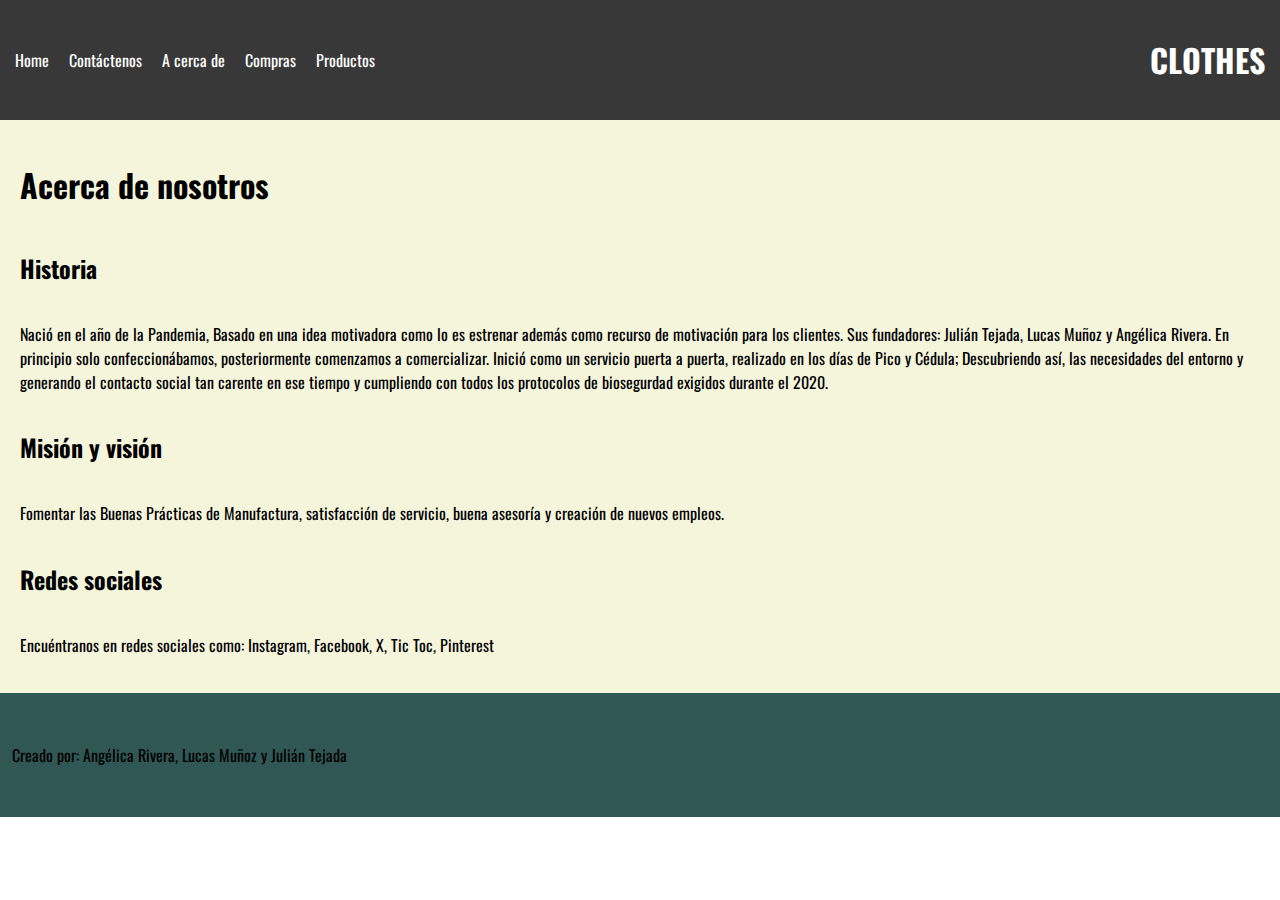
<file: pages/acercade.html>
<!DOCTYPE html>
<html lang="es">

<head>
    <meta charset="UTF-8">
    <title>Tienda de Ropa</title>
    <link rel="preconnect" href="https://fonts.googleapis.com">
    <link rel="preconnect" href="https://fonts.gstatic.com" crossorigin>
    <link
        href="https://fonts.googleapis.com/css2?family=Oswald:wght@200..700&family=Playfair+Display:ital,wght@0,400..900;1,400..900&family=Poetsen+One&family=Roboto:ital,wght@0,100;0,300;0,400;0,500;0,700;0,900;1,100;1,300;1,400;1,500;1,700;1,900&display=swap"
        rel="stylesheet">
    <link rel="stylesheet" href="../assets/css/acercade.css">
</head>

<body>
    <div class="sidebar" id="sidebar">
        <div class="sidebar-section">
            <h3>Categorías</h3>
            <ul>
                <a href="pages/deportiva.html">
                    <li>Deportiva</li>
                </a>
                <li><a href="pages/casual.html">Casual</a></li>
                <li>Elegante</li>
            </ul>
        </div>
    </div>

    <div id="overlay" class="overlay"></div>


    <div class="topbar">
        <div class="topbar-nav">
            <div class="toggle-sidebar" id="toggleSidebar">☰ Productos</div>
            <a href="../index.html">Home</a>
            <a href="./contacto.html">Contáctenos</a>
            <a href="./acercade.html">A cerca de</a>
            <a href="./compras.html">Compras</a>
            <a href="./productos.html">Productos</a>
        </div>
                    <h1>CLOTHES</h1>

    </div>
    <main>
        <h1>Acerca de nosotros</h1>
        <h2>Historia</h2>
        <p>Nació en el año de la Pandemia, Basado en una idea motivadora como lo es estrenar además como recurso
            de motivación para los clientes. Sus fundadores: Julián Tejada, Lucas Muñoz y Angélica Rivera. En
            principio solo confeccionábamos, posteriormente comenzamos a comercializar. Inició como un servicio
            puerta a puerta, realizado en los días de Pico y Cédula; Descubriendo así, las necesidades del
            entorno y generando el contacto social tan carente en ese tiempo y cumpliendo con todos los
            protocolos de biosegurdad exigidos durante el 2020.
        </p>

        <h2>Misión y visión</h2>
        <p>Fomentar las Buenas Prácticas de Manufactura, satisfacción de servicio, buena asesoría y creación de
            nuevos empleos.</p>

        <h2>Redes sociales</h2>
        <p>Encuéntranos en redes sociales como:
            Instagram, Facebook, X, Tic Toc, Pinterest
        </p>
    </main>
    <footer>
        Creado por: Angélica Rivera, Lucas Muñoz y Julián Tejada
    </footer>
   
</body>

</html>
</file>
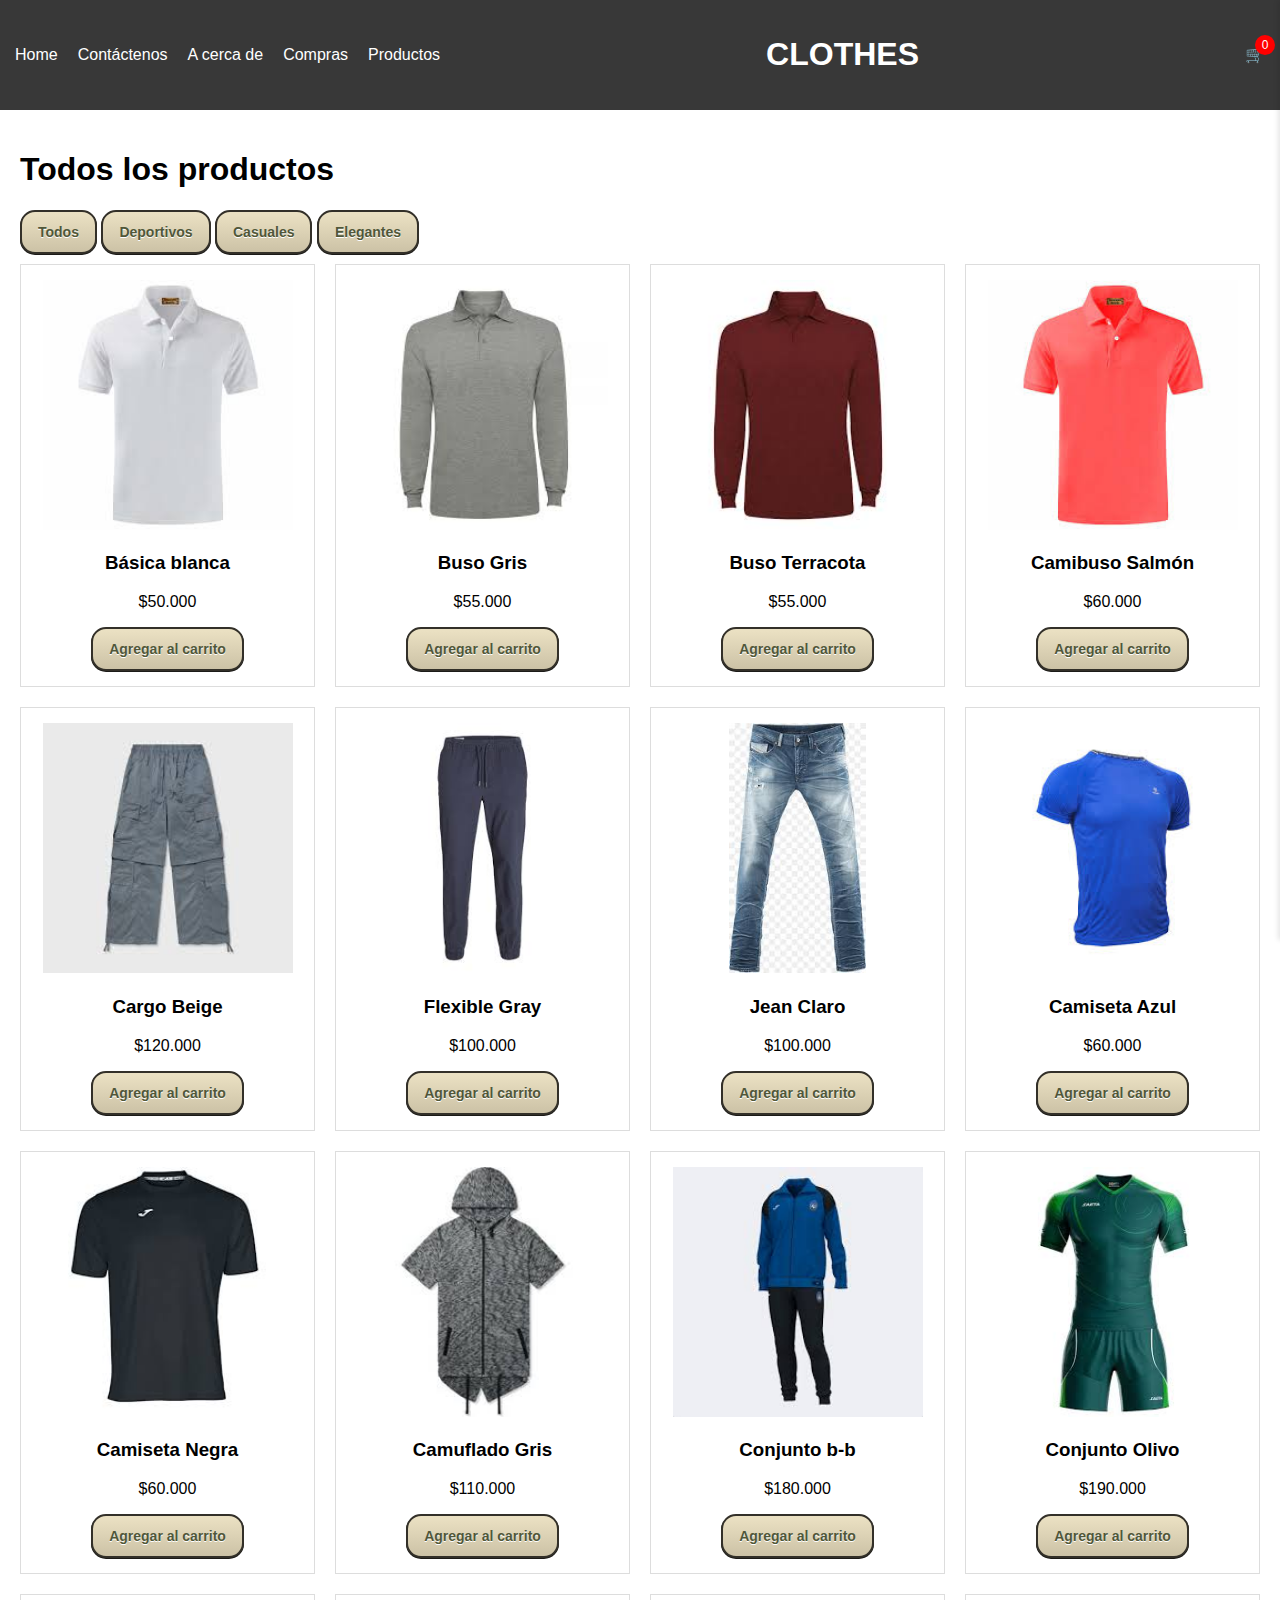
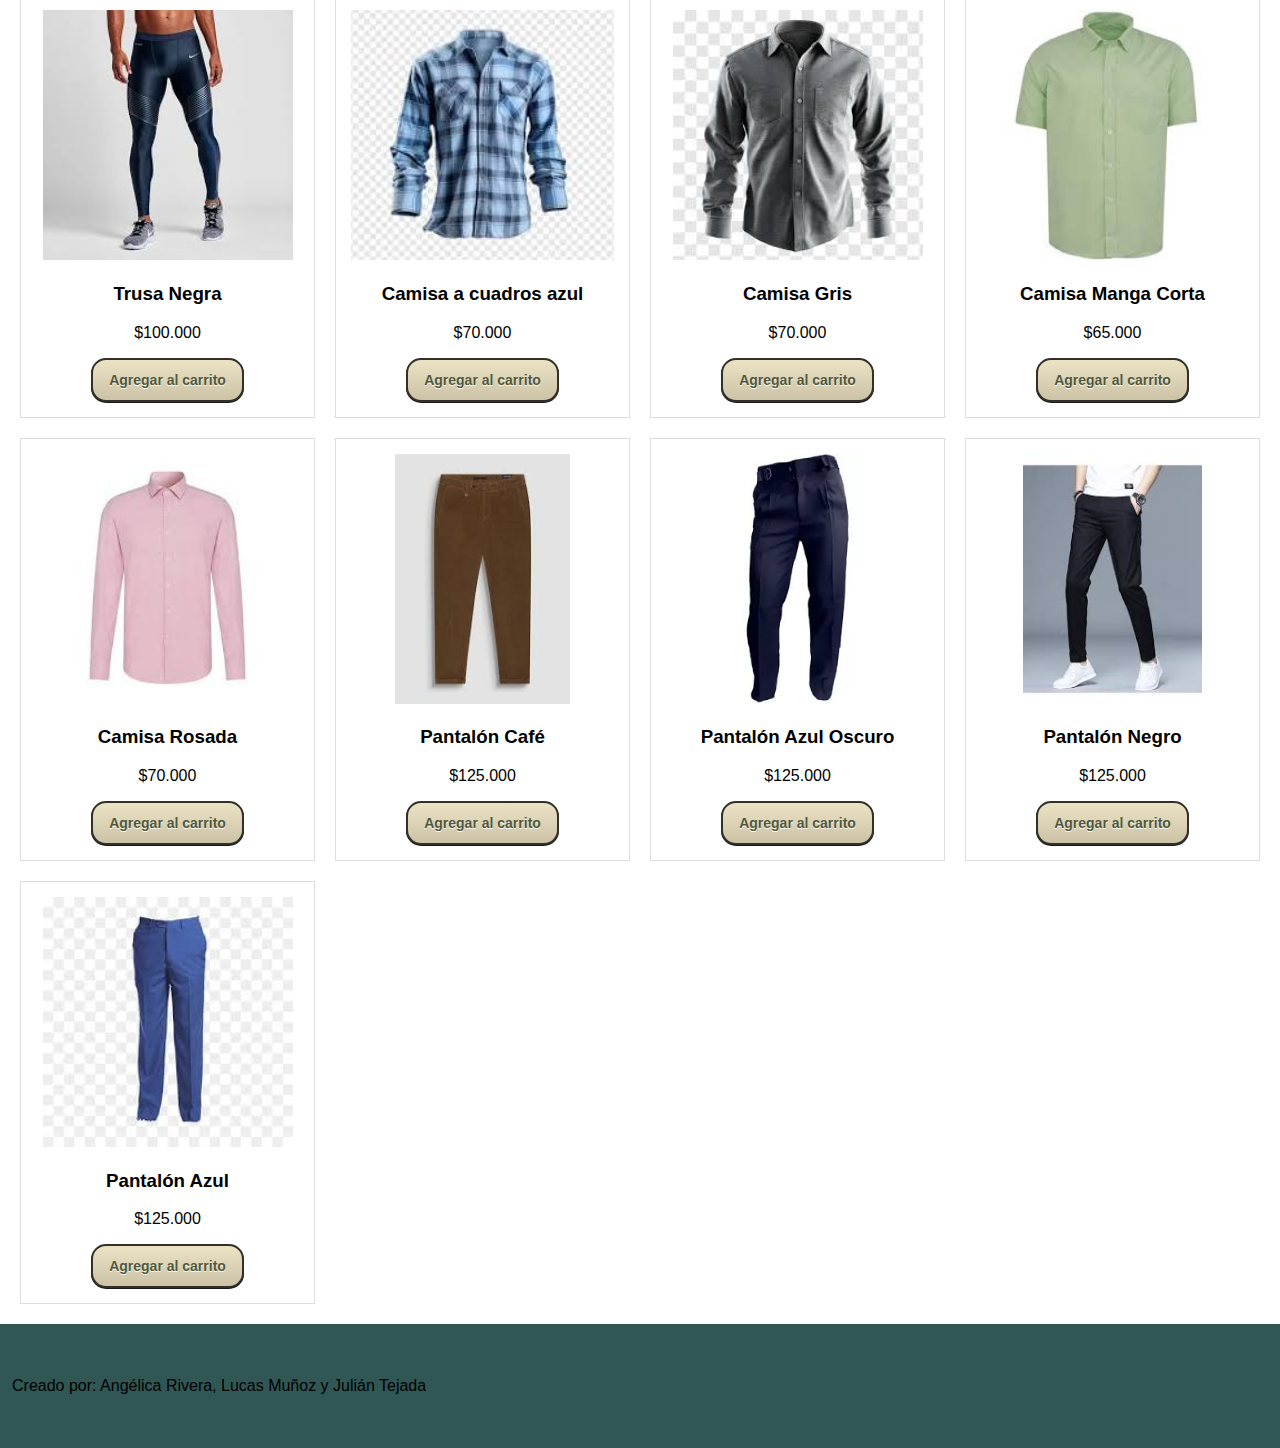
<file: pages/compras.html>
<!DOCTYPE html>
<html lang="es">

<head>
    <meta charset="UTF-8">
    <title>Tienda de Ropa</title>
    <link rel="stylesheet" href="../assets/css/compras.css">
</head>

<body>
    <div class="sidebar" id="sidebar">
        <div class="sidebar-section">
            <h3>Categorías</h3>
            <ul>
                <a href="pages/deportiva.html">
                    <li>Deportiva</li>
                </a>
                <li><a href="pages/casual.html">Casual</a></li>
                <li>Elegante</li>
            </ul>
        </div>
    </div>

    <div id="overlay" class="overlay"></div>

    <div class="main-container">
        <div class="topbar">
            <div class="topbar-nav">
                <div class="toggle-sidebar" id="toggleSidebar">☰ Productos</div>
                <a href="../index.html">Home</a>
                <a href="./contacto.html">Contáctenos</a>
                <a href="./acercade.html">A cerca de</a>
                <a href="./compras.html">Compras</a>
                <a href="./productos.html">Productos</a>
            </div>
            <h1>CLOTHES</h1>

            <div class="header__icon" id="cart-icon">
                <span id="cart-count" class="cart-count">0</span>
                <div class="cart-icon">🛒</div>
            </div>
        </div>
        <div class="main-content">

            <div id="overlay-cart" class="overlay-cart"></div>

            <h1>Todos los productos</h1>
            <div class="category-filter">
                <button class="filter-btn active" data-category="Todos">Todos</button>
                <button class="filter-btn" data-category="Deportivo">Deportivos</button>
                <button class="filter-btn" data-category="Casual">Casuales</button>
                <button class="filter-btn" data-category="Elegante">Elegantes</button>
            </div>
            <div class="products-container">
            </div>
            <section class="cart" id="cart">
                <h2 class="cart__title">CARRITO</h2>
                <div id="cart-items" class="cart-items"></div>
                <div class="cart-total">
                    <p>Total: $<span id="cart-total-price">0</span></p>
                    <a href="../pages/comprar.html"><button class="comprar"> Comprar </button></a>
                </div>
            </section>

        </div>
        <footer>
            Creado por: Angélica Rivera, Lucas Muñoz y Julián Tejada
        </footer>
    </div>
    <script src="../render-products.js"></script>
    <script src="../index.js"></script>
</body>

</html>
</file>
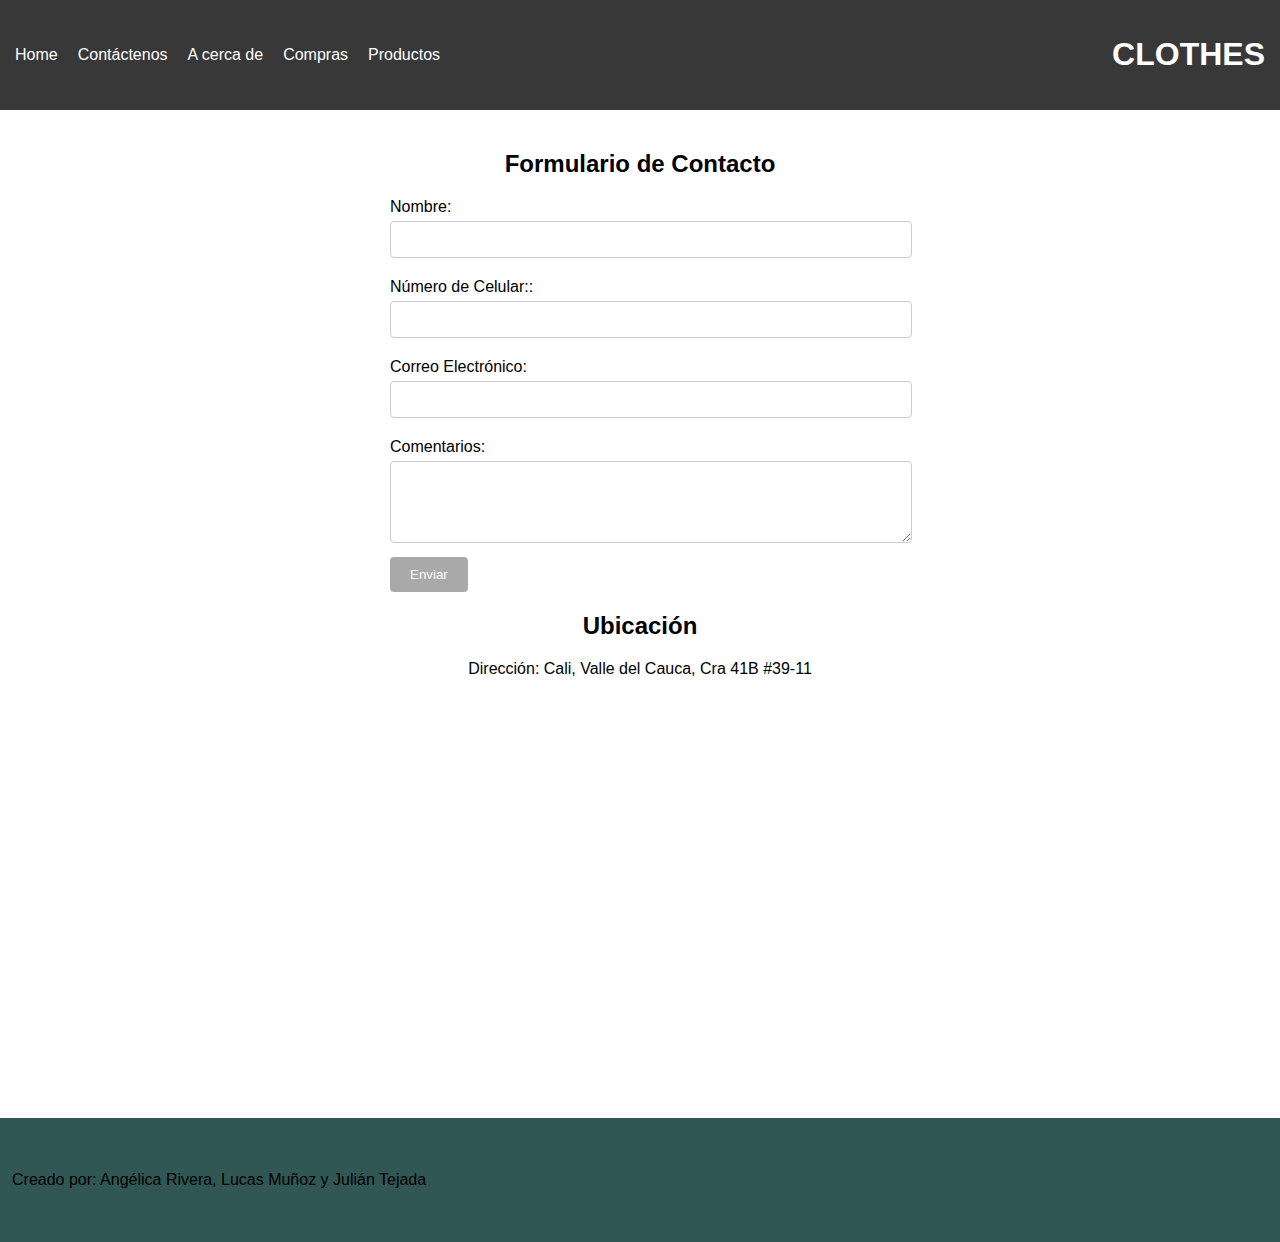
<file: pages/contacto.html>
<!DOCTYPE html>
<html lang="es">

<head>
    <meta charset="UTF-8">
    <meta name="viewport" content="width=device-width, initial-scale=1.0">
    <link rel="stylesheet" href="../assets/css/contacto.css">
    <title>Página de Contacto</title>
</head>

<body>
    <div class="sidebar" id="sidebar">
        <div class="sidebar-section">
            <h3>Categorías</h3>
            <ul>
                <li><a href="deportiva.html">Deportiva</a></li>
                <li>Casual</li>
                <li>Elegante</li>
            </ul>
        </div>
    </div>

    <div id="overlay" class="overlay"></div>

    <div class="main-container">
        <div class="topbar">
            <div class="topbar-nav">
                <div class="toggle-sidebar" id="toggleSidebar">☰ Productos</div>
                <a href="../index.html">Home</a>
                <a href="./contacto.html">Contáctenos</a>
                <a href="./acercade.html">A cerca de</a>
                <a href="./compras.html">Compras</a>
                <a href="./productos.html">Productos</a>
            </div>
            <h1>CLOTHES</h1>

        </div>

    <div class="container">
        <h2>Formulario de Contacto</h2>
        <form action="#" method="POST">
            <label for="name">Nombre:</label>
            <input type="text" id="name" name="name" required>
            <label for="name">Número de Celular::</label>
            <input type="text" id="name" name="name" required>


            <label for="email">Correo Electrónico:</label>
            <input type="email" id="email" name="email" required>

            <label for="message">Comentarios:</label>
            <textarea id="message" name="message" rows="4" required></textarea>

            <button type="submit">Enviar</button>
        </form>

        <div class="map-container">
            <h2>Ubicación</h2>
            <p>Dirección: Cali, Valle del Cauca, Cra 41B #39-11</p>
            <iframe
                src="https://www.google.com/maps/embed?pb=!1m18!1m12!1m3!1d3982.7351389226983!2d-76.51243752603743!3d3.414597551465665!2m3!1f0!2f0!3f0!3m2!1i1024!2i768!4f13.1!3m3!1m2!1s0x8e30a6da73435291%3A0x955ae8675dc5adf7!2sCra.%2041b%20%2339-11%2C%20Union%20de%20Vivienda%20Popular%2C%20Cali%2C%20Valle%20del%20Cauca!5e0!3m2!1ses!2sco!4v1733403906520!5m2!1ses!2sco"
                width="60px" height="10%" style="border:0;" allowfullscreen="" loading="lazy"
                referrerpolicy="no-referrer-when-downgrade"></iframe>
        </div>
    </div>
    <footer>
        Creado por: Angélica Rivera, Lucas Muñoz y Julián Tejada
    </footer>
    <script src="../assets/js/index.js"></script>
</body>

</html>
</file>
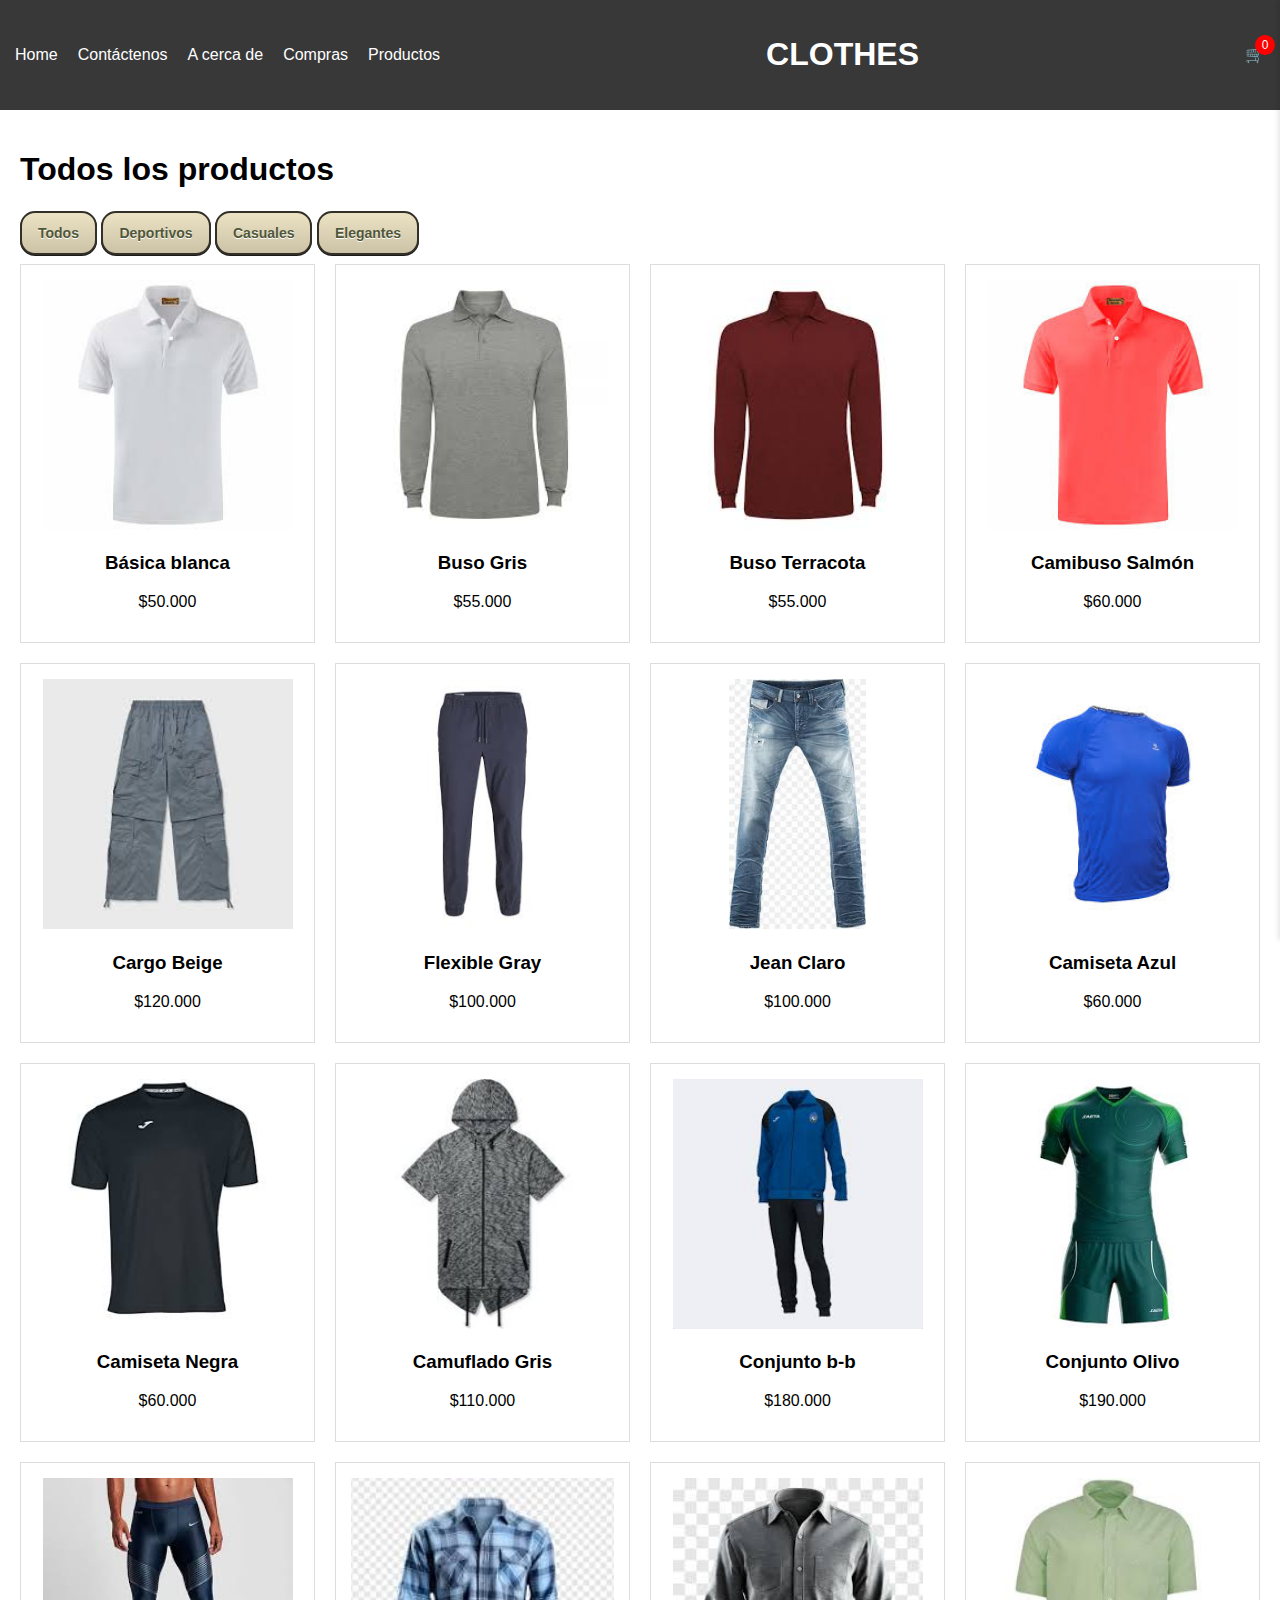
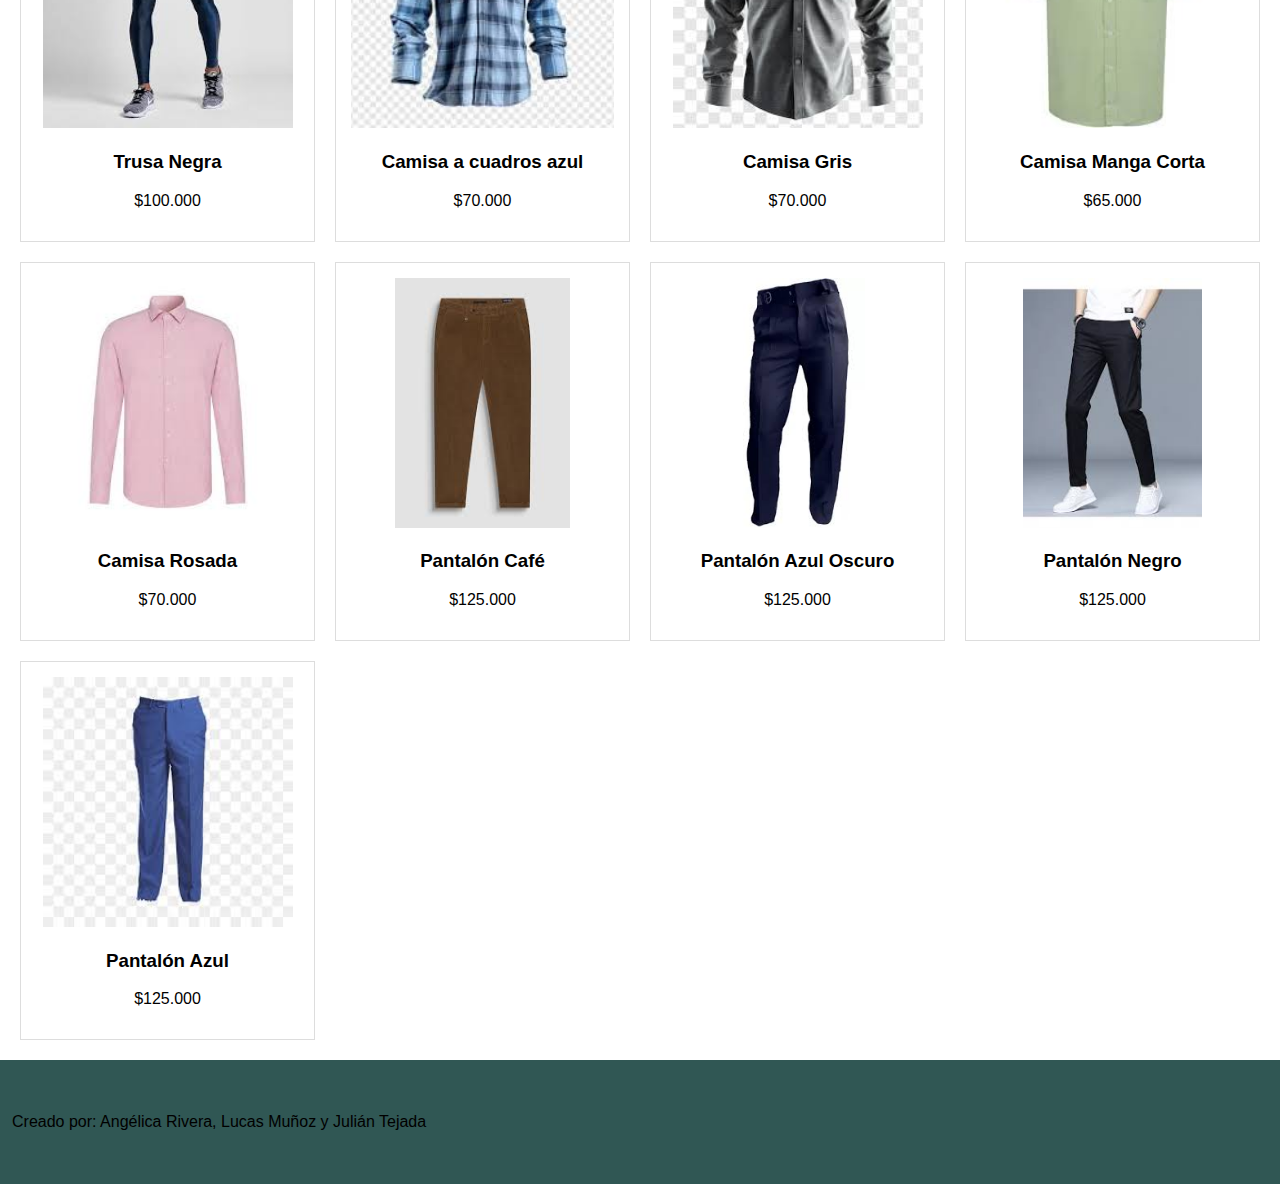
<file: pages/productos.html>
<!DOCTYPE html>
<html lang="es">

<head>
    <meta charset="UTF-8">
    <title>Tienda de Ropa</title>
    <link rel="stylesheet" href="../assets/css/productos.css">
</head>

<body class="hide-add-to-cart-button">
    <div id="overlay" class="overlay"></div>

    <div class="main-container">
        <header class="topbar">
            <div class="topbar-nav">
                <div class="toggle-sidebar" id="toggleSidebar">☰ Productos</div>
                <a href="../index.html">Home</a>
                <a href="./contacto.html">Contáctenos</a>
                <a href="./acercade.html">A cerca de</a>
                <a href="./compras.html">Compras</a>
                <a href="./productos.html">Productos</a>
            </div>
            <h1>CLOTHES</h1>
            <div class="header__icon" id="cart-icon">
                <span id="cart-count" class="cart-count">0</span>
                <div class="cart-icon">🛒</div>
            </div>
        </header>
        <div class="main-content">

            <div id="overlay-cart" class="overlay-cart"></div>

            <h1>Todos los productos</h1>
            <div class="category-filter">
                <button class="filter-btn active" data-category="Todos">Todos</button>
                <button class="filter-btn" data-category="Deportivo">Deportivos</button>
                <button class="filter-btn" data-category="Casual">Casuales</button>
                <button class="filter-btn" data-category="Elegante">Elegantes</button>
            </div>
            <div class="products-container">
            </div>
            <section class="cart" id="cart">
                <h2 class="cart__title">CARRITO</h2>
                <div id="cart-items" class="cart-items"></div>
                <div class="cart-total">
                    <p>Total: $<span id="cart-total-price">0</span></p>
                    <a href="../pages/comprar.html"><button class="comprar"> Comprar </button></a>
                </div>
            </section>

        </div>
        <footer>
            Creado por: Angélica Rivera, Lucas Muñoz y Julián Tejada
        </footer>
    </div>
    <script src="../render-products.js"></script>
    <script src="../index.js"></script>
</body>

</html>
</file>
<file: assets/css/acercade.css>
body {
    font-family: "Oswald", sans-serif;
    font-optical-sizing: auto;
    font-weight: 400;
    font-style: normal;
    margin: 0;
    padding: 0;
    box-sizing: border-box;
}
.toggle-sidebar {
    display: none;
}
.sidebar,
.cart {
    position: fixed;
    height: 100%;
    top: 0;
    transition: all 0.3s ease;
    z-index: 1100;
}

.sidebar {
    width: 250px;
    background-color: #f1f1f1;
    left: -291px;
    padding: 20px;
}

.cart {
    width: 350px;
    background-color: #fff;
    right: -390px;
    padding: 20px;
    box-shadow: -2px 0 5px rgba(0, 0, 0, 0.1);
}

.sidebar.open {
    left: 0;
}

.toggle-sidebar {
    cursor: pointer;
}

.cart.open {
    right: 0;
}

.overlay,
.overlay-cart {
    display: none;
    position: fixed;
    top: 0;
    left: 0;
    width: 100%;
    height: 100%;
    background: rgba(0, 0, 0, 0.5);
    z-index: 1000;
}

.topbar {
    display: flex;
    justify-content: space-between;
    background-color: #383838;
    color: white;
    padding: 15px;
    align-items: center;
}

.topbar-nav {
    display: flex;
    gap: 20px;
    align-items: flex-end;
}

.topbar-nav a {
    color: white;
    text-decoration: none;
}

.cart__item {
    display: flex;
    align-items: center;
    border-bottom: 1px solid #ddd;
    padding: 10px 0;
}

.cart__item-image {
    width: 80px;
    height: 80px;
    object-fit: cover;
    margin-right: 15px;
}

.cart__item-details {
    flex-grow: 1;
}

.cart__item-delete {
    cursor: pointer;
}

.sidebar-section h3 {
    border-bottom: 2px solid #333;
    padding-bottom: 10px;
}

.sidebar-section ul {
    list-style-type: none;
    padding: 0;
}

.sidebar-section ul li {
    padding: 10px;
    cursor: pointer;
    transition: background-color 0.3s;
}

.sidebar-section ul li:hover {
    background-color: #ddd;
}

footer {
    background-color: #305754;
    height: 100px;
    display: flex;
    align-items: center;
    padding: 12px;
}

main {
    display: flex;
    flex-direction: column;
    padding: 20px;
    background-color: beige;
}
</file>
<file: assets/css/compras.css>
body {
    font-family: "Oswald", sans-serif;
    font-optical-sizing: auto;
    font-weight: 400;
    font-style: normal;    margin: 0;
    padding: 0;
    box-sizing: border-box;
}

.sidebar,
.cart {
    position: fixed;
    height: 100%;
    top: 0;
    transition: all 0.3s ease;
    z-index: 1100;
}

.sidebar {
    width: 250px;
    background-color: #f1f1f1;
    left: -291px;
    padding: 20px;
}
.toggle-sidebar {
    display: none;
}
.cart {
    width: 350px;
    background-color: #fff;
    right: -390px;
    padding: 20px;
    box-shadow: -2px 0 5px rgba(0, 0, 0, 0.1);
}


.sidebar.open {
    left: 0;
}

.toggle-sidebar {
    cursor: pointer;
}

.cart.open {
    right: 0;
}

.overlay,
.overlay-cart {
    display: none;
    position: fixed;
    top: 0;
    left: 0;
    width: 100%;
    height: 100%;
    background: rgba(0, 0, 0, 0.5);
    z-index: 1000;
}

.topbar {
    display: flex;
    justify-content: space-between;
    background-color: #383838;
    color: white;
    padding: 15px;
    align-items: center;
}

.topbar-nav {
    display: flex;
    gap: 20px;
    align-items: flex-end;
}

.topbar-nav a {
    color: white;
    text-decoration: none;
}

.header__icon {
    position: relative;
    cursor: pointer;
}

.cart-count {
    position: absolute;
    top: -10px;
    right: -10px;
    background-color: red;
    color: white;
    border-radius: 50%;
    width: 20px;
    height: 20px;
    display: flex;
    align-items: center;
    justify-content: center;
    font-size: 12px;
}

.main-content {
    padding: 20px;
}

.comprar {
    box-shadow: 0px 1px 0px 0px #1c1b18;
    background: linear-gradient(to bottom, #d1e7d1 5%, #a5cca5 100%);
    background-color: #d1e7d1;
    border-radius: 15px;
    border: 2px solid #2d4a2d;
    display: inline-block;
    cursor: pointer;
    color: #2c5e2c;
    font-family: Arial;
    font-size: 14px;
    font-weight: bold;
    padding: 12px 16px;
    text-decoration: none;
    text-shadow: 0px 1px 0px #e0f0e0;
}

.comprar:hover {
    background: linear-gradient(to bottom, #a5cca5 5%, #d1e7d1 100%);
    background-color: #a5cca5;
}

.comprar:active {
    position: relative;
    top: 1px;
}
.category-filter button,
.product__add-to-cart {
    box-shadow: 0px 1px 0px 0px #1c1b18;
    background: linear-gradient(to bottom, #eae0c2 5%, #ccc2a6 100%);
    background-color: #eae0c2;
    border-radius: 15px;
    border: 2px solid #333029;
    display: inline-block;
    cursor: pointer;
    color: #505739;
    font-family: Arial;
    font-size: 14px;
    font-weight: bold;
    padding: 12px 16px;
    text-decoration: none;
    text-shadow: 0px 1px 0px #ffffff;
}


.product__add-to-cart:hover,
.filter-btn:hover  {
    background: linear-gradient(to bottom, #ccc2a6 5%, #eae0c2 100%);
    background-color: #ccc2a6;
}


.product__add-to-cart:active {
    position: relative;
    top: 1px;
}
.category-filter {
    margin: 0 0 10px 0
}
.products-container {
    display: grid;
    grid-template-columns: repeat(4, 1fr);
    gap: 20px;
}

.product {
    border: 1px solid #ddd;
    padding: 15px;
    text-align: center;
}

.product__image {
    max-width: 100%;
    height: 250px;
    object-fit: cover;
}

.cart__item {
    display: flex;
    align-items: center;
    border-bottom: 1px solid #ddd;
    padding: 10px 0;
}

.cart__item-image {
    width: 80px;
    height: 80px;
    object-fit: cover;
    margin-right: 15px;
}

.cart__item-details {
    flex-grow: 1;
}

.cart__item-delete {
    cursor: pointer;
}

.sidebar-section h3 {
    border-bottom: 2px solid #333;
    padding-bottom: 10px;
}

.sidebar-section ul {
    list-style-type: none;
    padding: 0;
}

.sidebar-section ul li {
    padding: 10px;
    cursor: pointer;
    transition: background-color 0.3s;
}

.sidebar-section ul li:hover {
    background-color: #ddd;
}





footer {
    background-color: #305754;
    height: 100px;
    display: flex;
    align-items: center;
    padding: 12px;
}
</file>
<file: assets/css/contacto.css>
body {
    font-family: "Oswald", sans-serif;
    font-optical-sizing: auto;
    font-weight: 400;
    font-style: normal;    margin: 0;
    padding: 0;
}

header {
    background-color: #A9A9A9;
    color: white;
    text-align: center;
    padding: 15px 0;
}

.container {
    padding: 20px;
}

form {
    max-width: 500px;
    margin: 0 auto;
}

label {
    display: block;
    margin: 10px 0 5px;
}

input[type="text"],
input[type="email"],
textarea {
    width: 100%;
    padding: 10px;
    margin-bottom: 10px;
    border: 1px solid #ccc;
    border-radius: 4px;
}

button {
    background-color: #A9A9A9;
    color: white;
    padding: 10px 20px;
    border: none;
    border-radius: 4px;
    cursor: pointer;
}
.toggle-sidebar {
    display: none;
}
button:hover {
    background-color: #45a049;
}

.map-container {
    margin-top: 20px;
    width: 40%;
    height: 40%;
    text-align: center;
    position: relative;
    top: 50%;
    left: 30%;
}

iframe {
    width: 100%;
    height: 400px;
    border: 0;
}
.sidebar, .cart {
    position: fixed;
    height: 100%;
    top: 0;
    transition: all 0.3s ease;
    z-index: 1100;
}

.sidebar {
    width: 250px;
    background-color: #f1f1f1;
    left: -291px;
    padding: 20px;
}

.cart {
    width: 350px;
    background-color: #fff;
    right: -390px;
    padding: 20px;
    box-shadow: -2px 0 5px rgba(0,0,0,0.1);
}

.sidebar.open {
    left: 0;
}
.toggle-sidebar {
    cursor: pointer;
}
.cart.open {
    right: 0;
}

.overlay, .overlay-cart {
    display: none;
    position: fixed;
    top: 0;
    left: 0;
    width: 100%;
    height: 100%;
    background: rgba(0,0,0,0.5);
    z-index: 1000;
}

.topbar {
    display: flex;
    justify-content: space-between;
    background-color: #383838;
    color: white;
    padding: 15px;
    align-items: center;
}

.topbar-nav {
    display: flex;
    gap: 20px;
    align-items: flex-end;
}

.topbar-nav a {
    color: white;
    text-decoration: none;
}

.header__icon {
    position: relative;
    cursor: pointer;
}
.sidebar-section h3 {
    border-bottom: 2px solid #333;
    padding-bottom: 10px;
}

.sidebar-section ul {
    list-style-type: none;
    padding: 0;
}

.sidebar-section ul li {
    padding: 10px;
    cursor: pointer;
    transition: background-color 0.3s;
}

.sidebar-section ul li:hover {
    background-color: #ddd;
}

h2 {
    display: flex;
    justify-content: center;
}
footer {
    background-color: #305754;
    height: 100px;
    display: flex;
    align-items: center;
    padding: 12px;
}
</file>
<file: assets/css/productos.css>
body {
    font-family: "Oswald", sans-serif;
    font-optical-sizing: auto;
    font-weight: 400;
    font-style: normal;    margin: 0;
    padding: 0;
    box-sizing: border-box;
}

.sidebar,
.cart {
    position: fixed;
    height: 100%;
    top: 0;
    transition: all 0.3s ease;
    z-index: 1100;
}

.sidebar {
    width: 250px;
    background-color: #f1f1f1;
    left: -291px;
    padding: 20px;
}

.cart {
    width: 350px;
    background-color: #fff;
    right: -390px;
    padding: 20px;
    box-shadow: -2px 0 5px rgba(0, 0, 0, 0.1);
}


.sidebar.open {
    left: 0;
}

.toggle-sidebar {
    cursor: pointer;
}

.cart.open {
    right: 0;
}

.overlay,
.overlay-cart {
    display: none;
    position: fixed;
    top: 0;
    left: 0;
    width: 100%;
    height: 100%;
    background: rgba(0, 0, 0, 0.5);
    z-index: 1000;
}

.topbar {
    display: flex;
    justify-content: space-between;
    background-color: #383838;
    color: white;
    padding: 15px;
    align-items: center;
}

.topbar-nav {
    display: flex;
    gap: 20px;
    align-items: flex-end;
}

.topbar-nav a {
    color: white;
    text-decoration: none;
}

.header__icon {
    position: relative;
    cursor: pointer;
}

.cart-count {
    position: absolute;
    top: -10px;
    right: -10px;
    background-color: red;
    color: white;
    border-radius: 50%;
    width: 20px;
    height: 20px;
    display: flex;
    align-items: center;
    justify-content: center;
    font-size: 12px;
}
.hide-add-to-cart-button .product__add-to-cart {
    display: none;
}
.main-content {
    padding: 20px;
}
.toggle-sidebar {
    display: none;
}
.product__add-to-cart,

.category-filter button {
    box-shadow: 0px 1px 0px 0px #1c1b18;
    background: linear-gradient(to bottom, #eae0c2 5%, #ccc2a6 100%);
    background-color: #eae0c2;
    border-radius: 15px;
    border: 2px solid #333029;
    display: inline-block;
    cursor: pointer;
    color: #505739;
    font-family: Arial;
    font-size: 14px;
    font-weight: bold;
    padding: 12px 16px;
    text-decoration: none;
    text-shadow: 0px 1px 0px #ffffff;
}

.product__add-to-cart:hover,
.category-filter button :hover  {
    background: linear-gradient(to bottom, #ccc2a6 5%, #eae0c2 100%);
    background-color: #ccc2a6;
}

.product__add-to-cart:active,
.category-filter button  {
    position: relative;
    top: 1px;
}
.category-filter {
    margin: 0 0 10px 0
}
.products-container {
    display: grid;
    grid-template-columns: repeat(4, 1fr);
    gap: 20px;
}
.comprar {
    box-shadow: 0px 1px 0px 0px #1c1b18;
    background: linear-gradient(to bottom, #d1e7d1 5%, #a5cca5 100%);
    background-color: #d1e7d1;
    border-radius: 15px;
    border: 2px solid #2d4a2d;
    display: inline-block;
    cursor: pointer;
    color: #2c5e2c;
    font-family: Arial;
    font-size: 14px;
    font-weight: bold;
    padding: 12px 16px;
    text-decoration: none;
    text-shadow: 0px 1px 0px #e0f0e0;
}

.comprar:hover {
    background: linear-gradient(to bottom, #a5cca5 5%, #d1e7d1 100%);
    background-color: #a5cca5;
}

.comprar:active {
    position: relative;
    top: 1px;
}
.product {
    border: 1px solid #ddd;
    padding: 15px;
    text-align: center;
}

.product__image {
    max-width: 100%;
    height: 250px;
    object-fit: cover;
}

.cart__item {
    display: flex;
    align-items: center;
    border-bottom: 1px solid #ddd;
    padding: 10px 0;
}

.cart__item-image {
    width: 80px;
    height: 80px;
    object-fit: cover;
    margin-right: 15px;
}

.cart__item-details {
    flex-grow: 1;
}

.cart__item-delete {
    cursor: pointer;
}

.sidebar-section h3 {
    border-bottom: 2px solid #333;
    padding-bottom: 10px;
}

.sidebar-section ul {
    list-style-type: none;
    padding: 0;
}

.sidebar-section ul li {
    padding: 10px;
    cursor: pointer;
    transition: background-color 0.3s;
}

.sidebar-section ul li:hover {
    background-color: #ddd;
}





footer {
    background-color: #305754;
    height: 100px;
    display: flex;
    align-items: center;
    padding: 12px;
}
</file>
